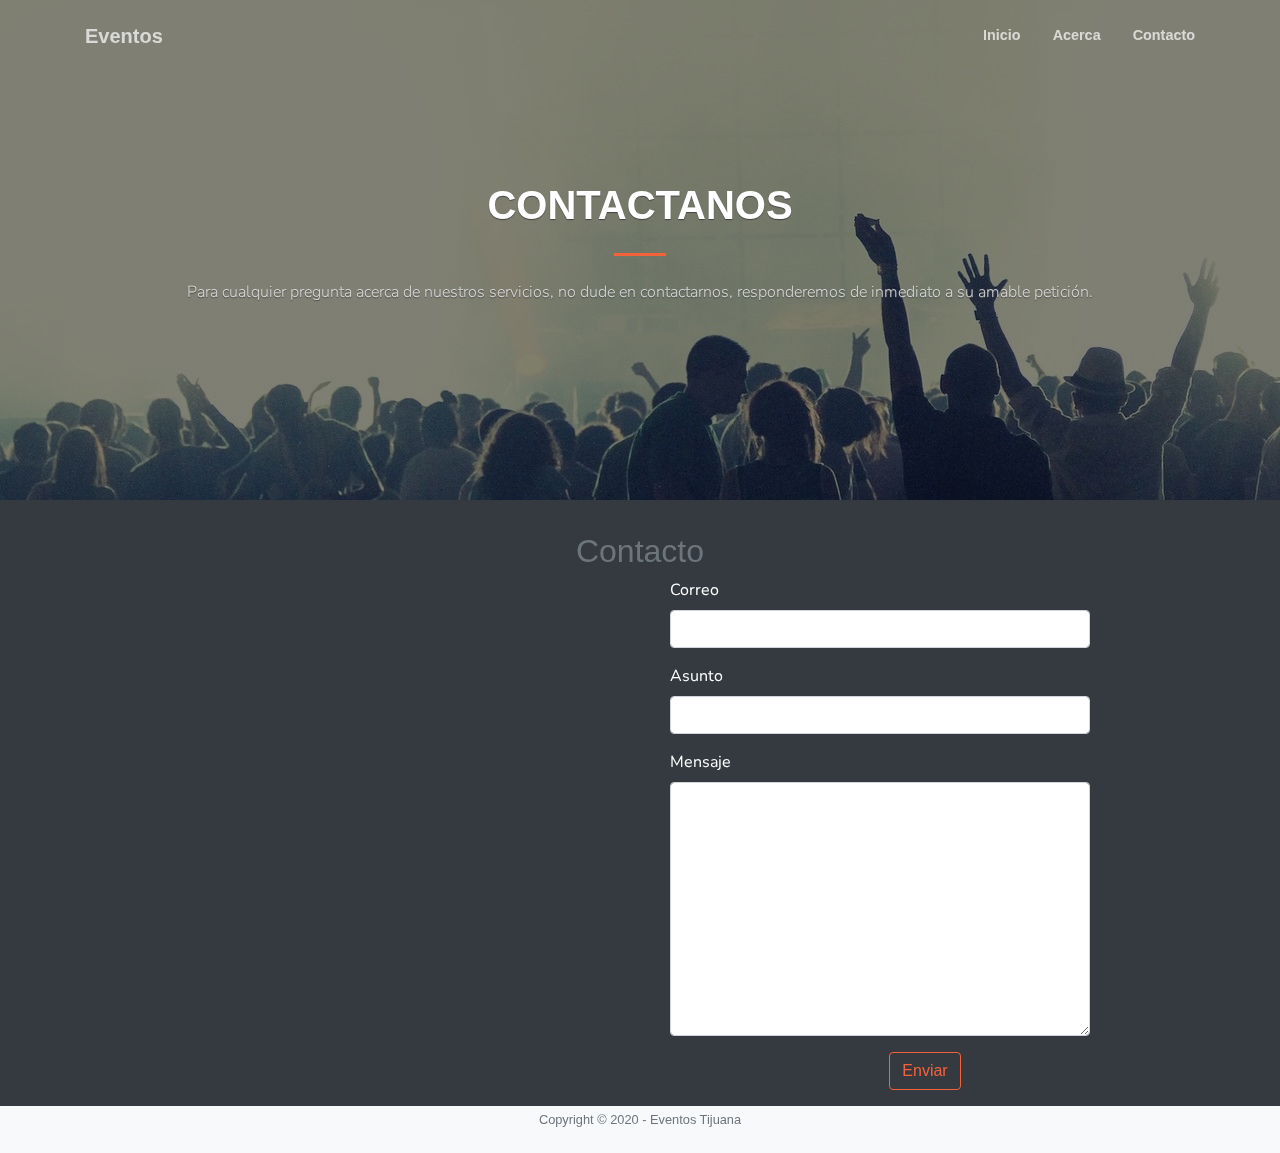
<file: Contactos.html>
<!DOCTYPE html>
<html lang="en">
<head>
    <meta charset="UTF-8">
    <meta name="viewport" content="width=device-width, initial-scale=1.0">
    <!-- Iconos -->
    <link rel="stylesheet" href="https://use.fontawesome.com/releases/v5.14.0/css/all.css" integrity="sha384-HzLeBuhoNPvSl5KYnjx0BT+WB0QEEqLprO+NBkkk5gbc67FTaL7XIGa2w1L0Xbgc" crossorigin="anonymous">
    <!-- Tipografia/Fuente de letras -->
    <link href="https://fonts.googleapis.com/css2?family=Nunito:ital,wght@0,200;0,900;1,300;1,400;1,600&display=swap" rel="stylesheet">
    <!-- Libreria css bootstra -->
    <link rel="stylesheet" href="https://maxcdn.bootstrapcdn.com/bootstrap/4.0.0/css/bootstrap.min.css" integrity="sha384-Gn5384xqQ1aoWXA+058RXPxPg6fy4IWvTNh0E263XmFcJlSAwiGgFAW/dAiS6JXm" crossorigin="anonymous">
    <!--Vinculacion de carpeta css -->
    <link href="css/styles.css" rel="stylesheet" />
    <link rel="stylesheet" href="css/main.css">
    <title>contacto</title>
</head>
<body id="page-top">
    <!-- Navigation-->
    <nav class="navbar navbar-expand-lg navbar-light fixed-top py-3" id="mainNav">
        <div class="container">
            <a class="navbar-brand js-scroll-trigger" href="#page-top">Eventos</a>
            <button class="navbar-toggler navbar-toggler-right" type="button" data-toggle="collapse" data-target="#navbarResponsive" aria-controls="navbarResponsive" aria-expanded="false" aria-label="Toggle navigation"><span class="navbar-toggler-icon"></span></button>
            <div class="collapse navbar-collapse" id="navbarResponsive">
                <ul class="navbar-nav ml-auto my-2 my-lg-0">
                    <li class="nav-item"><a class="nav-link js-scroll-trigger" href="index.html">Inicio</a></li>
                    <li class="nav-item"><a class="nav-link js-scroll-trigger" href="Acerca.html">Acerca</a></li>
                    <li class="nav-item"><a class="nav-link js-scroll-trigger" href="contacto.html">Contacto</a></li>
                </ul>
            </div>
        </div>
    </nav>
    <!-- jumbotron con efecto parallax -->
    <div class="bg"></div>
    <div class="jumbotron">
        <div class="container h-100">
            <div class="row h-100 align-items-center justify-content-center text-center">
                <div class="col-lg-10 align-self-end">
                    <h1 class="text-uppercase text-white font-weight-bold">Contactanos</h1>
                    <hr class="divider my-4" />
                </div>
                <div class="col-lg-10 align-self-baseline ">
                    <p class="text-white-75 font-weight-light mb-9">Para cualquier pregunta acerca de nuestros servicios, no dude en contactarnos, responderemos de inmediato a su amable petición.</p>
                    
                </div>
            </div>
        </div>
    </div>

    <!-- Cuadro con formulario a la izquierdad y mapa a la derecha -->
    <section>
            <div class="container">
                <h2 class="text-center mt-3"> <i class="fas fa-users text-primary"></i>  Contacto </h2>
                <div class="row justify-content-between">
                    <div class="col-md-6 col-sm-6">
                        <iframe src="https://www.google.com/maps/embed?pb=!1m14!1m8!1m3!1d13455.587803081293!2d-116.9868046!3d32.5288991!3m2!1i1024!2i768!4f13.1!3m3!1m2!1s0x0%3A0x281526cf22a3e2cc!2sInstituto%20Tecnol%C3%B3gico%20de%20Tijuana!5e0!3m2!1ses-419!2smx!4v1596160275250!5m2!1ses-419!2smx" width="400" height="300" frameborder="0" style="border:0;" allowfullscreen="" aria-hidden="false" tabindex="0"></iframe>
                    </div>
                    <div class="col-6">
                        <form action=""method="">
                            <div class="form-group">
                                <label for="" class="col-md-6"> <i class="fas fa-envelope text-primary"></i>  Correo  </label>
                                <div class="col-md-10">
                                    <input type="email" class="form-control">
                                </div>
                            </div>
                                <div class="form-group">
                                    <label for="" class="col-md-6"> <i class="fas fa-arrow-alt-circle-right text-primary"></i>  Asunto  </label>
                                    <div class="col-md-10">
                                        <input type="email" class="form-control">
                                    </div>
                                </div>
                            <div class="form-group">
                                <label for="" class="col-md-6"> <i class="fas fa-align-justify text-primary"></i>  Mensaje  </label>
                                <div class="col-md-10">
                                    <textarea name="" id="" cols="30" rows="10" class="form-control"></textarea>
                                </div>
                            <div class="row justify-content-center">
                                <button class="btn btn-outline-primary mt-3"> <i class="fas fa-paper-plane"></i>  Enviar  </button>
                        </form>
                    </div>
                </div>
            </div>
    </section>

    <!-- Footer-->
    <footer class="bg-light py-1">
        <div class="container">
            <div class="small text-center text-muted">
                Copyright © 2020 - Eventos Tijuana
                <br>
                <a class="btn text-white" href="#"> <i class="fab fa-facebook-square" style="color: #343a40;"></i></a>
                <a class="btn text-white" href="#"> <i class="fab fa-instagram-square"style="color: #343a40;"></i></a>
                <a class="btn text-white" href="#"> <i class="fab fa-whatsapp-square"style="color: #343a40;"></i></a>
                <a class="btn text-white" href="#"> <i class="fab fa-pinterest-square"style="color: #343a40;"></i></a>
            </div>
        </div>
        <!-- Call to action-->
    </footer>

    <!-- Libreria Js -->    
    <script src="https://code.jquery.com/jquery-3.5.1.slim.min.js" integrity="sha384-DfXdz2htPH0lsSSs5nCTpuj/zy4C+OGpamoFVy38MVBnE+IbbVYUew+OrCXaRkfj" crossorigin="anonymous"></script>
    <script src="https://cdn.jsdelivr.net/npm/popper.js@1.16.0/dist/umd/popper.min.js" integrity="sha384-Q6E9RHvbIyZFJoft+2mJbHaEWldlvI9IOYy5n3zV9zzTtmI3UksdQRVvoxMfooAo" crossorigin="anonymous"></script>
    <script src="https://stackpath.bootstrapcdn.com/bootstrap/4.5.0/js/bootstrap.min.js" integrity="sha384-OgVRvuATP1z7JjHLkuOU7Xw704+h835Lr+6QL9UvYjZE3Ipu6Tp75j7Bh/kR0JKI" crossorigin="anonymous"></script>    
    <!-- libreria de parallax -->  
    <script src="js/parallax.js"></script>
    <!--Vinculacion de carpeta js -->
    <script src="js/script.js"></script>
</body>
</html>
</file>
<file: css/main.css>
.bg {
  background-image:
  linear-gradient(
      rgba(0, 0, 0, 0.5),
      rgba(0, 0, 0, 0.5)
  ),
  url('../images/crowd-2361583_1920\ \(2\).jpg');
    position: fixed;
    width: 100%;
    height: 500px; /*same height as jumbotron */
    top:0;
    left:0;
    z-index: -1;
  }

  .jumbotron {
    font-family: 'Nunito', sans-serif;
    height: 500px;
    color: #fff;
    text-shadow: #444 0 1px 1px;
    background:transparent;
  }
  .row{
    font-family: 'Nunito', sans-serif;
    color: white;
  }
  .texto1 {
      font-family: 'Nunito', sans-ser;
      font-size: 40px;
  }

  .texto2 {
      font-family: 'Nunito', sans-serif;
      font-size: 25px;
  }

  .texto3 {
      font-family: 'Nunito', sans-serif;
      font-size: 22px;
  }
</file>
